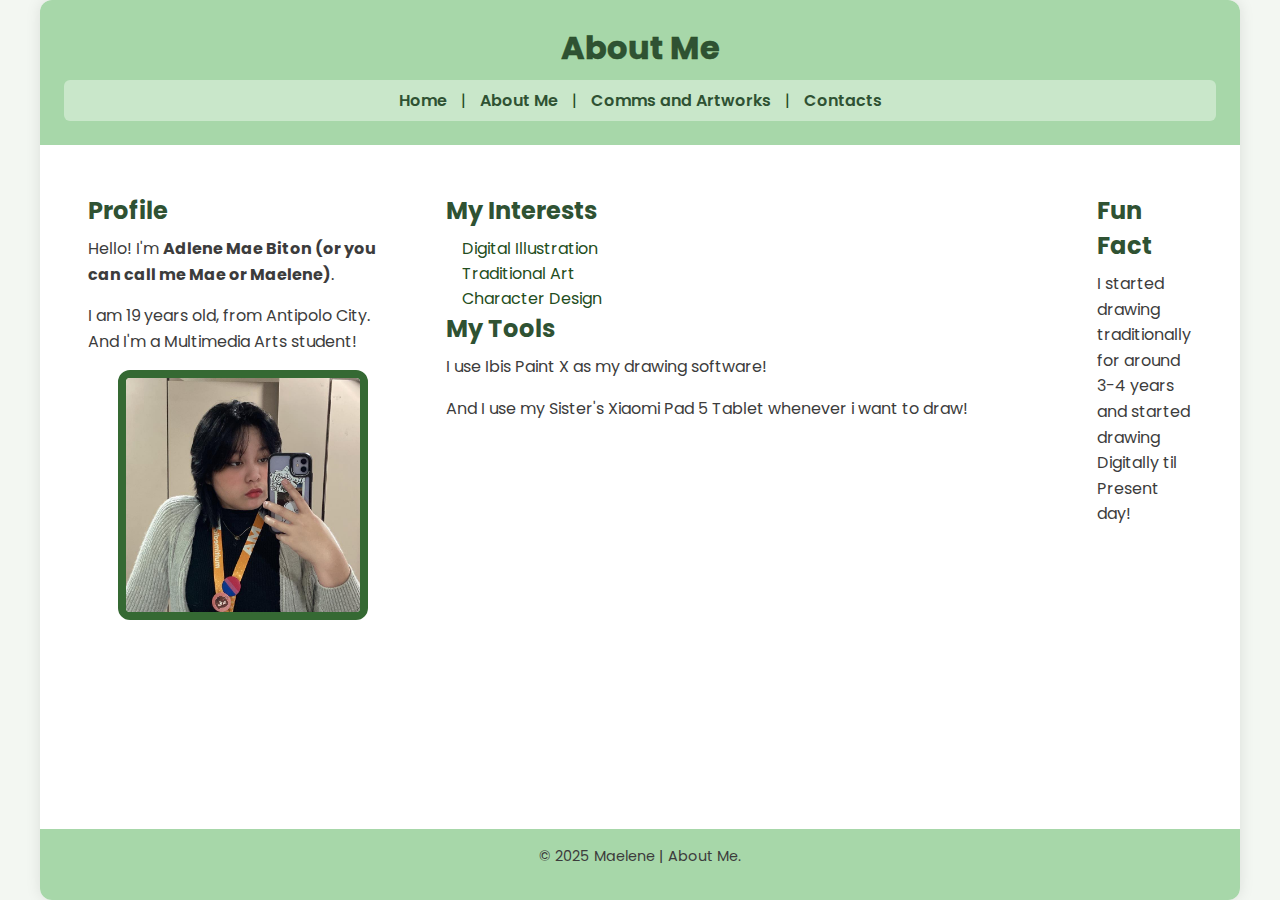
<file: aboutme.html>
<!DOCTYPE html>
<html lang="en">
<head>
  <meta charset="UTF-8">
  <title>About Me - Maelene</title>
  <link rel="stylesheet" href="grid.css">
  <link rel="stylesheet" href="style.css">
</head>
<body>
  <div class="container">

    <header>
      <h1>About Me</h1>
      <nav>
        <a href="index.html">Home</a> |
        <a href="aboutme.html">About Me</a> |
        <a href="commissions.html">Comms and Artworks</a> |
        <a href="contacts.html">Contacts</a>
      </nav>
    </header>

    <main>
      <div class="left">
        <h2>Profile</h2>
        <p>Hello! I'm <strong>Adlene Mae Biton  (or you can call me Mae or Maelene)</strong>.</p>
        <p>I am 19 years old, from Antipolo City. And I'm a Multimedia Arts student!</p>
        <img src="maelene.jpg" alt="maelene" style="float: left; border: 8px solid #356933; border-radius: 12px; margin: 0px 30px 50px 30px; width: 250px; height: 250px;">
      </div>

      <div class="mid">
        <h2>My Interests</h2>
        <ul>
          <li>Digital Illustration</li>
          <li>Traditional Art</li>
          <li>Character Design</li>
        </ul>
        <h2>My Tools</h2>
        <p>I use Ibis Paint X as my drawing software!</p>
        <p>And I use my Sister's Xiaomi Pad 5 Tablet whenever i want to draw!</p>
      </div>

      <div class="right">
        <h2>Fun Fact</h2>
        <p>I started drawing traditionally for around 3-4 years and started drawing Digitally til Present day! </p>
      </div>
    </main>

    <footer>
      <p>&copy; 2025 Maelene | About Me.</p>
    </footer>

  </div>
</body>
</html>
</file>
<file: grid.css>
* {
    margin: 0;
    padding: 0;
    box-sizing: border-box;
}

body {
    min-height: 100vh;
    display: flex;
}

.container {
    display: grid;
    grid-template-rows: auto 1fr auto;
    grid-template-areas: 
        "header"
        "main"
        "footer";
    max-width: 1200px;
    min-height: 100vh;
}

header {
    grid-area: header;
    padding: 1rem;
}

main {
    grid-area: main;
    display: grid;
    grid-template-columns: 2fr 5fr 1fr;
    gap: 1rem;
    padding: 1rem;
}

.left {
    padding: 1rem;
}

.mid {
    padding: 1rem;
}

.right {
    padding: 1rem;
}

footer {
    grid-area: footer;
    padding: 1rem;
}
</file>
<file: style.css>
@import url('https://fonts.googleapis.com/css2?family=Poppins:wght@300;400;600&display=swap');

* {
  margin: 0;
  padding: 0;
  box-sizing: border-box;
}

body {
  font-family: "Poppins", Arial, sans-serif;
  color: #234d20;
  background-color: #f3f7f2;
  min-height: 100vh;
  display: flex;
  justify-content: center;
}

/* Container Grid */
.container {
  display: grid;
  grid-template-rows: auto 1fr auto;
  grid-template-areas:
    "header"
    "main"
    "footer";
  max-width: 1200px;
  width: 100%;
  min-height: 100vh;
  background: #ffffff;
  border-radius: 12px;
  box-shadow: 0 0 15px rgba(0, 0, 0, 0.1);
}

/* Header */
header {
  grid-area: header;
  background-color: #a7d7a9;
  text-align: center;
  padding: 1.5rem;
  border-radius: 12px 12px 0 0;
}

header h1 {
  color: #2f5233;
  -webkit-text-stroke: 0.5px #234d20;
  margin-bottom: 0.5rem;
}

/* Navigation Bar */
nav {
  background-color: #c9e7ca;
  padding: 0.5rem;
  border-radius: 6px;
}

nav a:link,
nav a:visited {
  color: #2f5233;
  text-decoration: none;
  font-weight: 600;
  margin: 0 10px;
  transition: all 0.2s ease-in-out;
}

nav a:hover,
nav a:active {
  color: #234d20;
  background-color: #dff5dc;
  border-radius: 8px;
  padding: 4px 8px;
  text-decoration: none;
}

/* Main content grid */
main {
  grid-area: main;
  display: grid;
  grid-template-columns: 2fr 5fr 1fr;
  gap: 1rem;
  padding: 2rem;
}

.left,
.mid,
.right {
  padding: 1rem;
}

/* Typography */
h2 {
  color: #2f5233;
  margin-bottom: 0.5rem;
}

p {
  color: #3c3c3c;
  line-height: 1.6;
  margin-bottom: 1rem;
}

/* Lists */
ul, ol {
  list-style: none; /* removes bullet points */
  margin-left: 1rem;
}

/* Tables */
table {
  width: 85%;
  border-collapse: collapse;
  margin: 1rem 0;
  font-size: 0.95rem;
}

table th,
table td {
  border: 1px solid #c9e7ca;
  padding: 8px;
  text-align: left;
}

table th {
  background-color: #e9f7ea;
  color: #234d20;
}

/* Images */
img {
  border-radius: 8px;
  border: 2px solid #c9e7ca;
  margin: 10px 0;
  display: block;
}

/* Footer */
footer {
  grid-area: footer;
  background-color: #a7d7a9;
  text-align: center;
  font-size: 0.9rem;
  color: #234d20;
  padding: 1rem;
  border-radius: 0 0 12px 12px;
}

/* Links inside tables or text */
a {
  color: #2f5233;
  text-decoration: none;
}

a:hover {
  text-decoration: underline;
}
</file>
